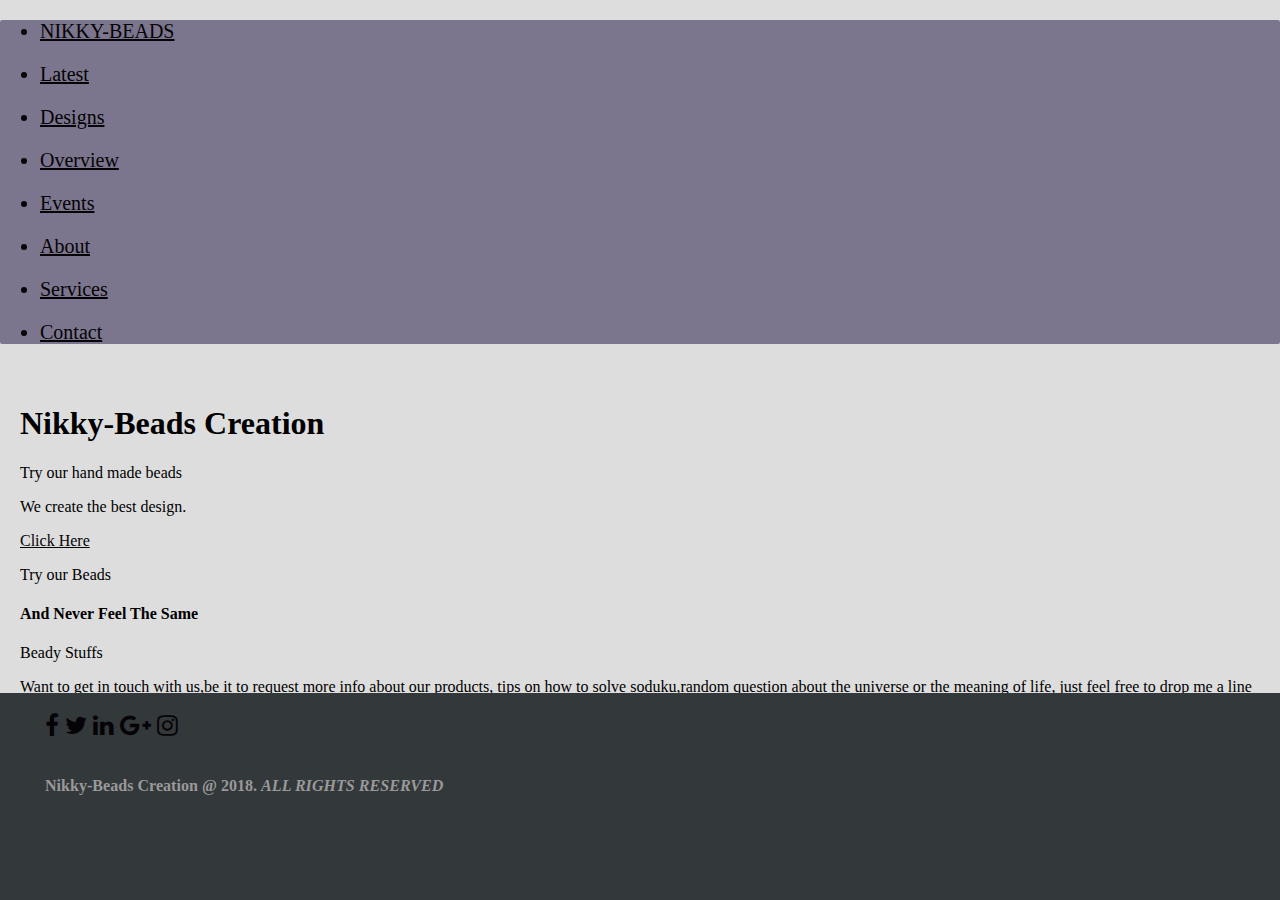
<file: index.html>
<!DOCTYPE html>
<html lang='en'>

<head>
    <meta charset="utf-8">
    <meta name="viewport" content="width=device-width, initial-scale=1, shrink-to-fit=no">
    <meta name="description" content="">
    <meta name="author" content="">

    <title>nikky-beads</title>

    <!-- Bootstrap core CSS -->
    <link rel="stylesheet" href="https://maxcdn.bootstrapcdn.com/bootstrap/4.0.0-beta/css/bootstrap.min.css" integrity="sha384-/Y6pD6FV/Vv2HJnA6t+vslU6fwYXjCFtcEpHbNJ0lyAFsXTsjBbfaDjzALeQsN6M" crossorigin="anonymous">
    <link rel="stylesheet" href="https://fonts.googleapis.com/css?family=Raleway|Inconsolata:italic|Tangerine:italic&effect=shadow-multiple|3d-float|brick-sign">
    <link rel="stylesheet" href="https://cdnjs.cloudflare.com/ajax/libs/font-awesome/4.7.0/css/font-awesome.min.css">
    <script src="https://code.jquery.com/jquery-3.2.1.slim.min.js" integrity="sha384-KJ3o2DKtIkvYIK3UENzmM7KCkRr/rE9/Qpg6aAZGJwFDMVNA/GpGFF93hXpG5KkN" crossorigin="anonymous"></script>

    <!-- Custom styles for this template -->
    <link href="pile.css" rel="stylesheet">

</head>

<body>

    <div id="wrapper">

        <!-- Sidebar -->
        <div id="side">
            <nav class="navbar navbar-default">
                <div class="container">
                    <ul class="list-unstyled">
                        <li class="brand">
                            <a href="index.html">
                        NIKKY-BEADS
                    </a>
                        </li>
                    </ul>
                    <ul class="nav navbar-nav">
                        <li>
                            <a href="latest.html">Latest</a>
                        </li>
                    </ul>
                    <ul class="nav navbar-nav">
                        <li>
                            <a href="design.html">Designs</a>
                        </li>
                    </ul>
                    <ul class="nav navbar-nav">
                        <li>
                            <a href="#">Overview</a>
                        </li>
                    </ul>
                    <ul class="nav navbar-nav">
                        <li>
                            <a href="#">Events</a>
                        </li>
                    </ul>
                    <ul class="nav navbar-nav">
                        <li>
                            <a href="#">About</a>
                        </li>
                    </ul>
                    <ul class="nav navbar-nav">
                        <li>
                            <a href="#">Services</a>
                        </li>
                    </ul>
                    <ul class="nav navbar-nav">
                        <li>
                            <a href="#">Contact</a>
                        </li>
                    </ul>

            </nav>
            </div>
        </div>
        <!-- /#sidebar-wrapper -->

        <!-- Page Content -->
        <div id="page-content-wrapper">
            <div class="container-fluid">
                <div class="flex">
                    <div class="row">
                        <div class="col">
                            <h1 class='font-effect-shadow-multiple'>Nikky-Beads <span>Creation</span></h1>
                            <p class="h3-header">Try our hand made beads</p>
                            <p>We create the best design.</p>
                            <a href="#wrapper" class="btn btn-primary" id="menu-toggle">Click Here</a>
                            <div class="col">
                                <p class='heading-3'>Try our Beads</p>
                                <h4 class='3d-float'>And Never Feel The Same</h4>
                            </div>
                            <div class="col">
                                <p class='heading-3'>Beady Stuffs</p>
                                <p class="h3-heading">Want to get in touch with us,be it to request more info about our products, tips on how to solve soduku,random question about the universe or the meaning of life, just feel free to drop me a line anytime.. </p>
                                <br/>
                                <span>promise to reply A.S.A.P </span>
                            </div>
                        </div>
                    </div>
                </div>
            </div>
        </div>
        <!-- /#page-content-wrapper -->

    </div>
    <!-- /#wrapper -->
    <!--footer-->
    <footer>
        <div class="icons">
            <div class='row'>
                <div class='col'>
                    <a href="#"><i class="fa fa-facebook"></i></a>
                    <a href="#"><i class="fa fa-twitter"></i></a>
                    <a href="#"><i class="fa fa-linkedin"></i></a>
                    <a href="#"><i class="fa fa-google-plus"></i></a>
                    <a href="#"><i class="fa fa-instagram"></i></a>

                </div>
                <div class="col">
                    <h6 class='text-center'>Nikky-Beads Creation @ 2018. <em>ALL RIGHTS RESERVED</em></h6>
                </div>
            </div>
        </div>
    </footer>
    <!-- Bootstrap core JavaScript -->

    <!-- Menu Toggle Script -->
    <script>
        $("#menu-toggle").click(function(e) {
            e.preventDefault();
            $("#wrapper").toggleClass("toggled");
        });
    </script>
    <script src="https://cdnjs.cloudflare.com/ajax/libs/popper.js/1.11.0/umd/popper.min.js" integrity="sha384-b/U6ypiBEHpOf/4+1nzFpr53nxSS+GLCkfwBdFNTxtclqqenISfwAzpKaMNFNmj4" crossorigin="anonymous"></script>
    <script src="https://maxcdn.bootstrapcdn.com/bootstrap/4.0.0-beta/js/bootstrap.min.js" integrity="sha384-h0AbiXch4ZDo7tp9hKZ4TsHbi047NrKGLO3SEJAg45jXxnGIfYzk4Si90RDIqNm1" crossorigin="anonymous"></script>
</body>

</html>
</file>
<file: pile.css>
body {
    overflow-x: hidden;
    background-color: #ddd;
    height: 100%;
    margin: 0;
}

ul {
    font-size: 20px;
    font-family: Georgia, Times, serif;
    color: #050306;
}

a {
    color: #050306;
}

.icons {
    padding-left: 45px;
    font-size: 24px;
    font-family: italic;
    color: #999999;
    margin-top: 20px;
}

.container {
    font-family: serif, inconsolata;
    display: block;
    background-color: #7B768D;
    font-style: bold;
    font-size: 18px;
    box-shadow: 2px;
    border-radius: 2px;
}

#wrapper {
    padding-left: 0;
    -webkit-transition: all 0.5s ease;
    -moz-transition: all 0.5s ease;
    -o-transition: all 0.5s ease;
    transition: all 0.5s ease;
}

#wrapper.toggled {
    padding-left: 250px;
}

#sidebar-wrapper {
    z-index: 1000;
    position: fixed;
    left: 250px;
    width: 0;
    height: 100%;
    margin-left: -250px;
    overflow-y: auto;
    background: #000;
    -webkit-transition: all 0.5s ease;
    -moz-transition: all 0.5s ease;
    -o-transition: all 0.5s ease;
    transition: all 0.5s ease;
}

#wrapper.toggled #sidebar-wrapper {
    width: 250px;
}

#page-content-wrapper {
    width: 100%;
    position: absolute;
    padding: 15px;
}

#wrapper.toggled #page-content-wrapper {
    position: absolute;
    margin-right: -250px;
}


/* Sidebar Styles */

.sidebar-nav {
    position: absolute;
    top: 0;
    width: 250px;
    margin: 0;
    padding: 0;
    list-style: none;
}

.sidebar-nav li {
    text-indent: 20px;
    line-height: 40px;
}

.sidebar-nav li a {
    display: block;
    text-decoration: none;
    color: #999999;
}

.sidebar-nav li a:hover {
    text-decoration: none;
    color: #fff;
    background: rgba(255, 255, 255, 0.2);
}

.sidebar-nav li a:active,
.sidebar-nav li a:focus {
    text-decoration: none;
}

.sidebar-nav>.sidebar-brand {
    height: 65px;
    font-size: 18px;
    line-height: 60px;
}

.sidebar-nav>.sidebar-brand a {
    color: #999999;
}

.sidebar-nav>.sidebar-brand a:hover {
    color: #fff;
    background: none;
}

@media(min-width:768px) {
    #wrapper {
        padding-left: 0;
    }
    #wrapper.toggled {
        padding-left: 250px;
    }
    #sidebar-wrapper {
        width: 0;
    }
    #wrapper.toggled #sidebar-wrapper {
        width: 250px;
    }
    #page-content-wrapper {
        padding: 20px;
        position: relative;
    }
    #wrapper.toggled #page-content-wrapper {
        position: relative;
        margin-right: 0;
    }
}

footer {
    position: fixed;
    background-color: #33383b;
    width: 100%;
    left: 0;
    height: 23vh;
    bottom: 0;
}
</file>
